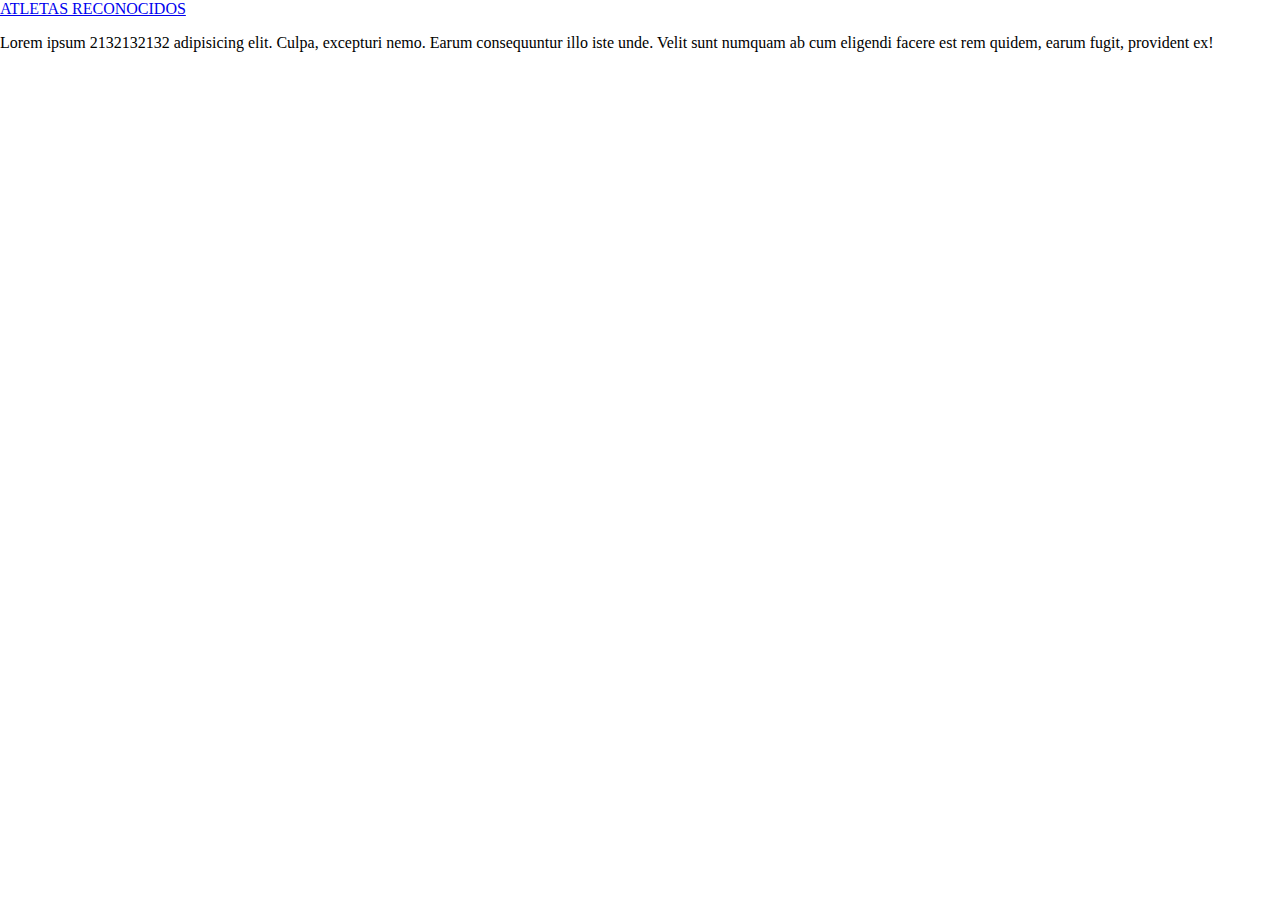
<file: index.html>
<!DOCTYPE html>
<html lang="en">
<head>
    <meta charset="UTF-8">
    <meta http-equiv="X-UA-Compatible" content="IE=edge">
    <meta name="viewport" content="width=device-width, initial-scale=1.0">
    <link rel="stylesheet" href="estilos.css">
    <title>Document</title>
</head>
<body>
    <li><a href="atletas.html">ATLETAS RECONOCIDOS</a> </li>
    <p>Lorem ipsum 2132132132 adipisicing elit. Culpa, excepturi nemo. Earum consequuntur illo iste unde. Velit sunt numquam ab cum eligendi facere est rem quidem, earum fugit, provident ex!</p>
</body>
</html>
</file>
<file: estilos.css>
body{
    margin: 0;
    padding: 0;
    }
    
    #contenedor{
    width: 100%;
    height: 100%;
    background-color: lightgrey;
    }
    #encabezado{
        background-image:linear-gradient(
            rgba(0, 0, 0, 0.5),
            rgba(0, 0, 0, 0.5)
          ), url(portada.jpg);
        background-size: cover;
        background-position: center center;
        background-repeat: no-repeat;
        width:100%;
        align-items: center;
        display: flex;
        height:250px;
        justify-content: center;
    }
   
    marquee{
        color: rgb(0, 0, 0);
        font-family: -apple-system, BlinkMacSystemFont, "Segoe UI", Roboto, "Helvetica Neue", Arial, "Noto Sans", sans-serif, "Apple Color Emoji", "Segoe UI Emoji", "Segoe UI Symbol", "Noto Color Emoji";;
        font-size: 20px;
        margin-bottom: 0;
    }

    h1{
        font-size: 3rem;
        text-align: center;
        color: rgb(253, 253, 253);
        margin: 0;
        font-family: -apple-system, BlinkMacSystemFont, "Segoe UI", Roboto, "Helvetica Neue", Arial, "Noto Sans", "Liberation Sans", sans-serif, "Apple Color Emoji", "Segoe UI Emoji", "Segoe UI Symbol", "Noto Color Emoji";
        font-weight: 900;
        user-select: none; 
        }
    
    h5{
         text-align: center;
         font-size: 1.25rem;;
         margin: 0;
         color: rgb(253, 253, 253);
         font-family: -apple-system, BlinkMacSystemFont, "Segoe UI", Roboto, "Helvetica Neue", Arial, "Noto Sans", "Liberation Sans", sans-serif, "Apple Color Emoji", "Segoe UI Emoji", "Segoe UI Symbol", "Noto Color Emoji";
         user-select: none; 
     }   

    div {
        display: block;
    }
    
    #navegacion{
    width:100%;
    font-family: -apple-system, BlinkMacSystemFont, "Segoe UI", Roboto, "Helvetica Neue", Arial, "Noto Sans", sans-serif, "Apple Color Emoji", "Segoe UI Emoji", "Segoe UI Symbol", "Noto Color Emoji";;
    background-color: rgb(0, 0, 0);
    
    }
    #navegacion ol{
    display: flex;
    padding:0px;
    margin:0px;
    }
    #navegacion ol li{
    /*padding-right: 20px;
    margin-left:20px;*/
    list-style: none;
    /*padding-top:15px; */
    /*line-height: 50px; */
    border-right: 1px solid rgb(250, 250, 250);
    display: block;
    }
    
    #navegacion ol li a{
    color:white;
    text-decoration: none;
    font-weight: 400;
    padding: 15px 18px;
    display: table;
    }
    #navegacion ol li a:hover{
    color:rgb(0, 0, 0);
    background-color: white;
    }
    .active{
    background-color:#0C57FB;
    }
 
    .justificada{
    text-align: justify;
    font-family:'Lucida Sans', 'Lucida Sans Regular', 'Lucida Grande', 'Lucida Sans Unicode', Geneva,
    Verdana, sans-serif;
    font-size: 14px;
    
    }
   
    #cuerpo{
    width: 90%;
    height: 100%;
    background-color:lightgrey;
    padding-left:5%;
    padding-right: 5%;
    padding-top: 2%;
    padding-bottom: 2%;
    display: block;
    }
    #pie{
    width:100%;
    height: 100px;
    background-color:#151548;
    text-align: center;
    padding-top:8px;
    color:#b3b7db;
    float: none;
    clear: both;
    }    

    #izquierda{
    width:50%;
    float: left;
    display: table;
    }
    #derecha{
    width: 50%;
    height: 300px;
    float: left;
    display: table;
    }
    #Laura{
        float: left;
        width: 250px;
        margin: 0% 2% 2% 0%;
    }
    #yerai{
        float: right;
        width: 250px;
        margin: 0% 0% 2% 3%;
        border-radius: 40%;
    }
    .derecha{
        float: right;
        width: 250px;
        margin: 0% 0% 2% 3%;

    }
    #vadym{
        float: left;
        width: 150px;
        margin-right: 3%;
        border-radius: 40%;
    }
       
    
    @media(max-width:890px){
    #encabezado label{
    display: block;
    
    }
    
    #navegacion{
    width:100%;
    
    background-color: rgb(0, 0, 0);
    
    transition: all 0.5s;

    /*
    background-color: #4E94AB;
    width:50%;
    */
    
    }
    #navegacion ol{
    padding:0px;
    margin:0px;
    display: block;
    }
    #navegacion ol li{
    border-top: 1px solid #fff;
    text-align: center;
    
    }

    #navegacion ol li a {
        display: block;
    }
    
    }
</file>
